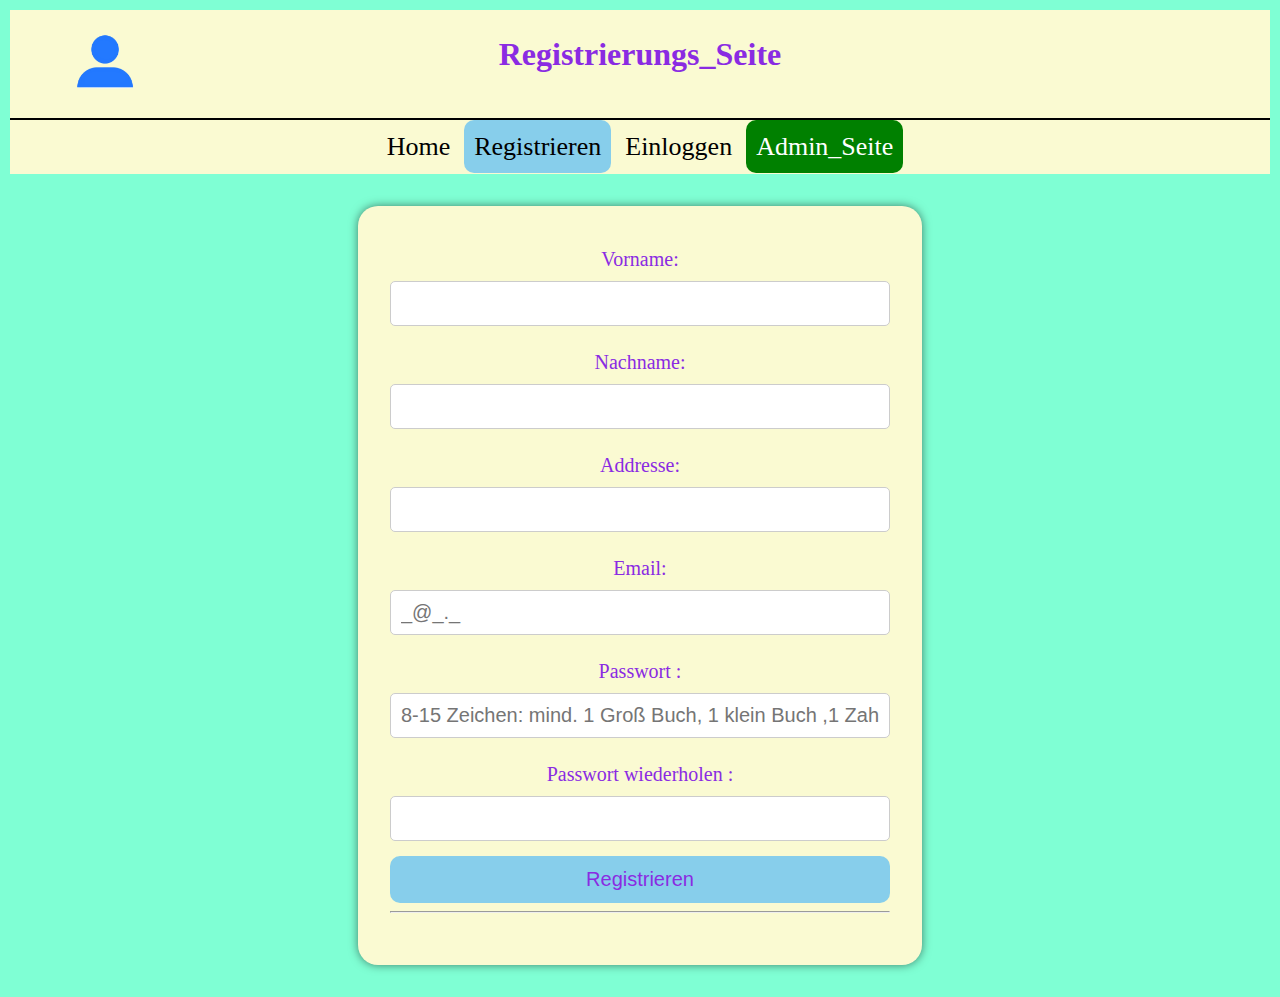
<file: src/main/webapp/registrieren.html>
<!DOCTYPE html>
<html lang="en">
<head>
    <meta charset="UTF-8">
    <title>Registrierung</title>
    <link rel="stylesheet" href="login-registration.css">

</head>
<body>

    <div class="upper">
        <h1>Registrierungs_Seite</h1></div>
</div>
    <header>
        <img class="header-img" src="User.png" usemap="#logo" alt="LOGO">
    </header>


    <nav>
        <a href="index.html">Home</a>
        <a href="#" class="active">Registrieren</a>
        <a href="user_login.html">Einloggen</a>
        <a href="admin_login.html" class="roll">Admin_Seite</a>

    </nav>


    
<div class="container_registrieren">

    <form action="registrierenServlet" method="post">

        <label for="vname">Vorname:</label>
        <input type="text" id="vname" name="vname"  required><br>
        <label for="nname">Nachname:</label>
        <input type="text" id="nname" name="nname"  required><br>

        <label for="add">Addresse:</label>
        <input type="text" id="add" name="add"  required><br>

        <label for="email">Email:</label>
        <input type="text" id="email" name="email" required placeholder="_@_._"><br>
        <label for="password">Passwort :</label>
        <input type="password" id="password" name="password" required placeholder="8-15 Zeichen: mind. 1 Groß Buch, 1 klein Buch ,1 Zahl"><br>

        <label for="password2">Passwort wiederholen :</label>
        <input type="password" id="password2" name="password2" required><br>
        <button type="submit">Registrieren</button>
        <br>

    </form>
    <hr>
    <p id="error-container" class="error-container" style="color:red;
    font-size: 20px;
    font-family: Comic Sans MS">
    </p>

</div>


<script type="text/javascript"  src="registrieren.js"></script>

</body>
</html>
</file>
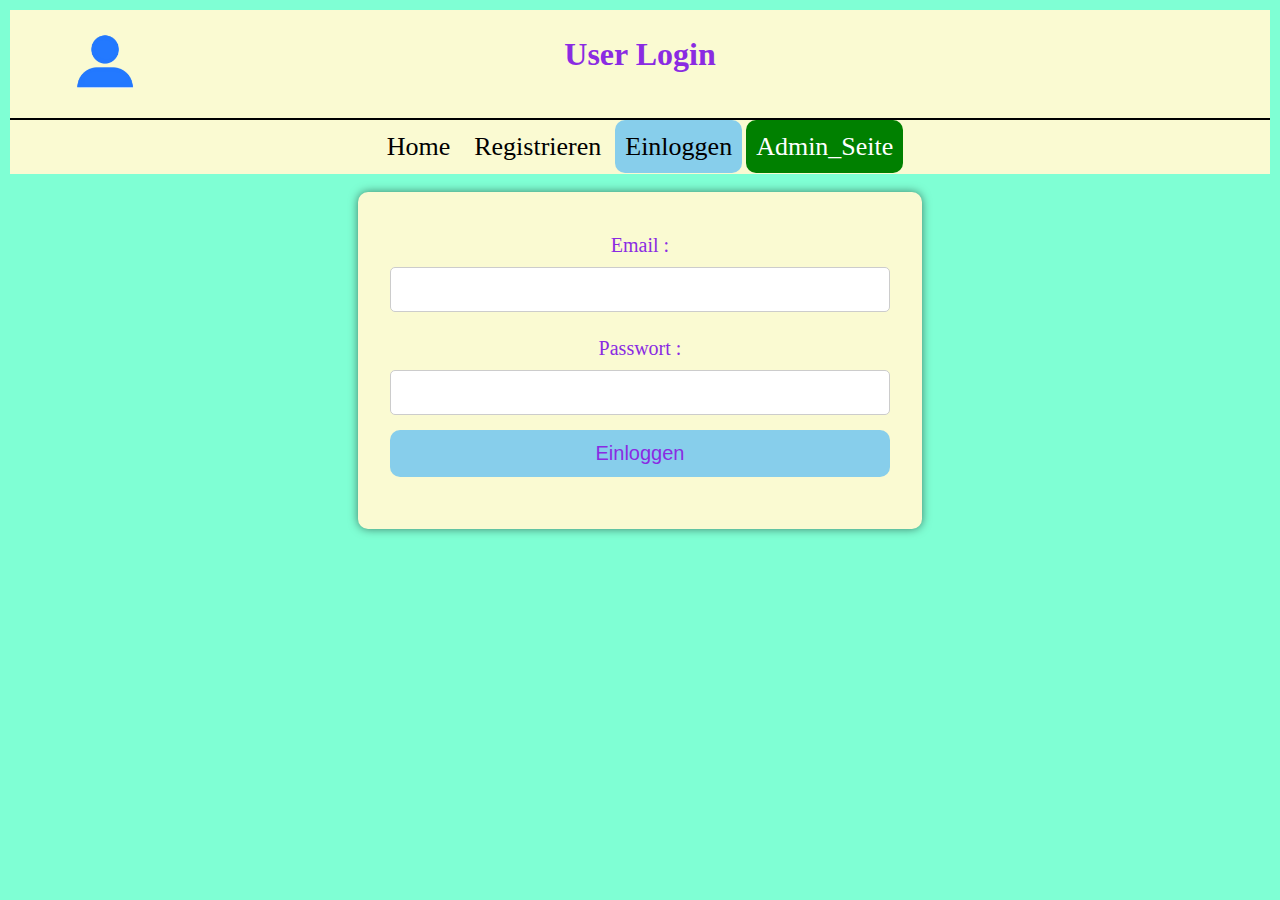
<file: src/main/webapp/user_login.html>
<!DOCTYPE html>
<html lang="en">
<head>
  <meta charset="UTF-8">
  <title>User Seite</title>
  <link rel="stylesheet" href="login-registration.css">
</head>
<body>

  <div class="upper">
    <h1>User Login</h1>
  </div>
  <header>
    <img class="header-img" src="User.png" usemap="#logo" alt="LOGO">
  </header>



  <nav>
    <a href="index.html">Home</a>
    <a href="registrieren.html">Registrieren</a>
    <a href="#" class="active" >Einloggen</a>
    <a href="admin_login.html" class="roll">Admin_Seite</a>

  </nav>


<div class="container">

  <form action="userLoginServlet" method="post">

    <label for="email">Email :</label>
    <input type="text" id="email" name="email" required><br>
    <label for="password">Passwort :</label>
    <input type="password" id="password" name="password" required><br>
    <button type="submit">Einloggen</button>
  </form>
<p id="error-container" class="error-container" style="color:red;
    font-size: 20px;
    font-family: Comic Sans MS">
</p>


</div>

  <script>

    const queryString = window.location.search;


    const urlParams = new URLSearchParams(queryString);

    const error= urlParams.get("error");
    console.log("Error parameter:", error); // Debugging: Log the error parameter


    if (error === "1") {
      const errors = document.getElementById("error-container");
      errors.textContent = "Falsche Email oder Passwort!";
    }
  </script>



</body>
</html>
</file>
<file: src/main/webapp/login-registration.css>
body {
    background: aquamarine;
    padding: 0;
    margin: 10px;
}
header{
    grid-column: span 4;
    background: lightgoldenrodyellow;
    border-bottom: 2px solid black;
}

.header-img{
    padding-left: 45px;
    height: 100px;
    margin-top: -100px;
    margin-bottom: 1px;
    background: lightgoldenrodyellow;
}


.upper{
    color: blueviolet;
    background: lightgoldenrodyellow;
    margin:0;
    padding:5px;
    text-align: center;

}

nav {background: lightgoldenrodyellow;color:white;  padding:12px 10px 12px 10px; text-align:center; margin:0px}
nav a { color:black; text-decoration:none; padding:12px 10px 12px 10px; margin:0px; border-radius: 10px;}
nav a:hover {background-color:skyblue;}



.active{
    background:skyblue;
}


.roll{
    color: #ffffff;
    background:green;
}


.roll:hover{
    background:#006400;
    color: #ffffff;
}

.container {
    width: 80%; /* Relative Breite */
    max-width: 500px; /* Größere Maximalbreite */
    padding: 2em;
    border-radius: 10px;
    box-shadow: 0 0 10px rgba(0, 0, 1, 0.5);
    background-color: lightgoldenrodyellow;
    text-align: center;
    margin: 2vh auto; /* Zentrierung mit automatischen Rändern */
}

.container_registrieren {
    width: 80%; /* Relative Breite */
    max-width: 500px; /* Maximalbreite */
    padding: 2rem; /* Relative Maßeinheit für Padding */
    border-radius: 20px;
    box-shadow: 0 0 10px rgba(0, 0, 1, 0.5);
    background-color: lightgoldenrodyellow;
    text-align: center;
    margin: 2rem auto; /* Automatische Zentrierung bei allen Bildschirmgrößen */
}



label {
    display: block;
    margin: 10px 0;
    color: blueviolet;
    font-size:20px;
}


input {
    width: 100%;
    padding: 10px;
    margin-bottom: 15px;
    box-sizing: border-box;
    border: 1px solid #ccc;
    border-radius: 5px;
    font-size: 20px;
}


button{
    width: 100%;
    padding: 12px;
    background-color:skyblue;
    color: blueviolet;
    border: none;
    border-radius: 10px;
    font-size: 20px;

}

button:hover{
    background-color: gold;
}

 a {
    color:blueviolet;
    text-decoration:none;
    font-size:26px;
}

a:hover{
    color:blue;
}
</file>
